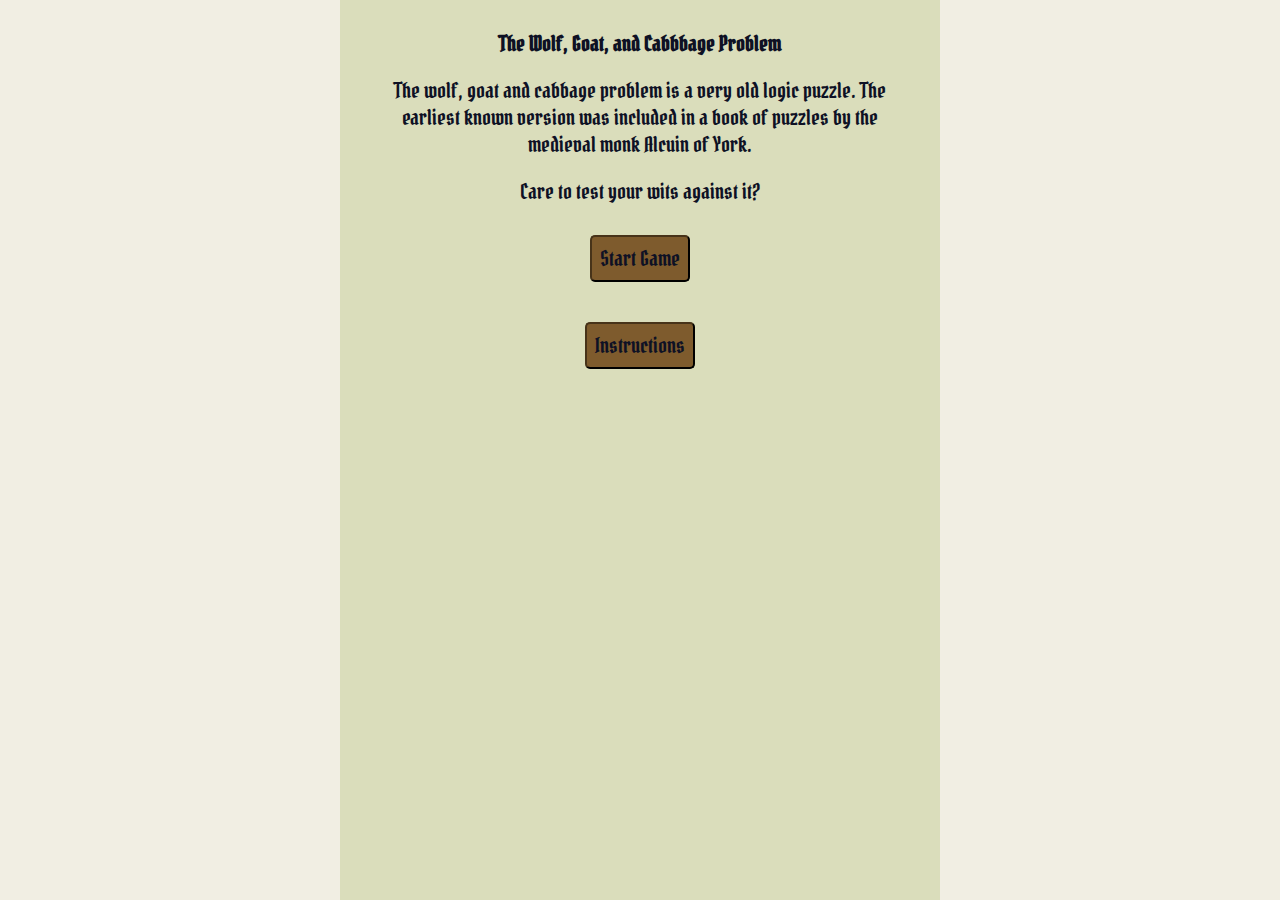
<file: game.html>
<!DOCTYPE html>
<html lang="en">
  <head>
    <meta charset="UTF-8">
    <meta name="viewport" content="width=device-width, initial-scale=1.0">
    <title>A River-Crossing Puzzle</title>

<!--favicon generated at https://favicon.io/favicon-converter/-->

<link rel="apple-touch-icon" sizes="180x180" href="assets/icons/apple-touch-icon.png">
<link rel="icon" type="image/png" sizes="32x32" href="assets/icons/favicon-32x32.png">
<link rel="icon" type="image/png" sizes="16x16" href="assets/icons//favicon-16x16.png">
    <style>

    @import url('https://fonts.googleapis.com/css2?family=Pirata+One&display=swap');
    </style>
    <link rel="stylesheet" href="assets/css/style.css">

  </head>

  <body>
    <section id="puzzle-outline">
      <h2>The Puzzle</h2>
      <p>
        A man had to take a wolf, a goat and a bunch of cabbages across a river.
        The only boat he could find could only take two of them at a time. But
        he had been ordered to transfer all of these to the other side in good
        condition. How could this be done.
      </p>
    </section>

    


    <div class="container">

      <section id="instructions" class="display-screen">
        <h2>Instructions</h2>
        <p>
          The goal of the puzzle is to move the wolf, the goat, and the cabbage across the river - the boat can only carry one of them at a time. The wolf will eat the goat if they are left together, and the same is true if the goat and the cabbages are left together.
          </p>
          <p>
          Click the animals and vegetables on the riverbank to move them to the boat, and click the boat to move it across the river. Then move the cargo to the bottom bank 
        </p>
        <p>
          Click the tiles to move cargo onto to the boat, move the boat across the
          river, and unload the cargo across the riverbank.
        <p>
          (Click anywhere to return)
        </p>
      </section>

      <div id="start-screen" class="display-screen">
        <!--got the button function-calling syntax from w3schools-->
        <h1>The Wolf, Goat, and Cabbbage Problem</h1>
        <p>
        The wolf, goat and cabbage problem is a very old logic puzzle. The earliest known version was included in a book of puzzles by the medieval monk Alcuin of York.
        <p>
        Care to test your wits against it? 
        </p>
        <button onclick="hideStartScreen()">Start Game</button>
        
        <button onclick="displayRules()">Instructions</button>
        
      </div>

      <div class="main-screen">


      <div id="top-bank" class="field bank">
        <div id="top-bank-1" class="tile"></div>
        <div id="top-bank-2" class="tile"></div>
        <div id="top-bank-3" class="tile"></div>
      </div>

      <div id="river" class="field">
        <div id="top-boat-cargo" class="tile cargo"></div>

        <div id="top-boat" class="tile boat"></div>

        <div id="bottom-boat-cargo" class="tile cargo"></div>
        <div id="bottom-boat" class="tile boat"></div>
      </div>

      <div id="bottom-bank" class="field bank">
        <div id="bottom-bank-1" class="tile"></div>
        <div id="bottom-bank-2" class="tile"></div>
        <div id="bottom-bank-3" class="tile"></div>
      </div>


    </div>
    <div id="messages" ></div>

    <div id="win-screen" class="display-screen">
      <p>Congratulations! You win!</p>
      <button onclick="resetGame()">Play Again</button>
      <button onclick="resetApp()">Return to main screen</button>
      
      
      </div>
  </div>




    <script src="assets/js/script.js"></script>
  </body>
</html>
</file>
<file: assets/css/style.css>
* {
  padding: 0;
  margin: 0;
  box-sizing: border-box;
}

body {
  width: 100%;
  height: 100vh;
}

#puzzle-outline {
  display: none;
}

.display-screen {
  position: absolute;
  width: 100%;
  height: 100%;
  background-color: #daddbb;
  top: 0;
  left: 0;

}

.display-screen *{
  
  justify-items: center;
  font-family: "Pirata One", system-ui;
  font-size: 130%;
  color: #0e1124;
  text-align: center;
  padding:10px;

}

.display-screen button{
margin: 20px;
padding: 8px;
background-color: rgb(126, 91, 45);
border-color: rgb(71, 51, 25);;
border-radius: 5px;
}

#instructions {
  display: flex;
  flex-direction: column;
  align-items: center;
  /*justify-content:center;*/
  position: absolute;
  top: 0;
  left: 0;
  width: 100%;
  height: 100%;
  padding: 20px;
  visibility: hidden;
  z-index: 1;

}

.container {
  position: relative;
  width: 100%;
  height: 100vh;
  background-color: #77e069;
}


.field {
  width: 100%;
  display: flex;
  flex-direction: row;
  justify-content: space-evenly;
}

#river {
  display: block;
  background-color: #53a7e8;
  height: 60vh;

  display: grid;
  grid-template-rows: repeat(4, 1fr);
  justify-content: center;
  align-items: center;
}

.bank {
  height:20vh;
  padding:15px;
  align-items: center;
}

.tile {
  border: 3px solid rgb(0, 83, 0);
  border-radius: 6px;
  
  width: 70px;
  height: 70px;
}


.turn-red {
  background-color: red;
}

.boat {
  display: block;
  margin-top: 0;
  margin-bottom: 20px;
}

.cargo {
  display: block;
  margin-bottom: 0;
}

.shaking {
  animation: warning-shake 0.5s 2;
}

@keyframes warning-shake {
  0% {
    transform: translateX(0);
  }

  25% {
    transform: translateX(3px);
  }

  50% {
    transform: translateX(-3px);
  }

  75% {
    transform: translateX(3px);
  }

  100% {
    transform: translateX(0);
  }
}

#start-screen {
  display: flex;
  flex-direction: column;
  align-items: center;
  position: absolute;
  width: 100%;
  height: 100%;
  background-color: #daddbb;
  padding: 20px;




}


#messages {
  visibility: hidden;
  position: absolute;
  top: 40%;
  bottom: 40%;
  left: 40px;
  right: 40px;

  display: flex;
  flex-direction: column;
  align-items: center;

  font-family: "Pirata One", system-ui;
  font-size: 130%;

  background-color: #77e069;
  padding: 20px;
  border: 10px solid darkgreen;
  border-radius: 15px;
}

#win-screen {
  display: flex;
  flex-direction: column;
  align-items: center;
  position: absolute;
  
  padding: 20px;
  padding-top: 30%;
  visibility: hidden;
  z-index: 1;
}


.grow-shrink {

	animation-name: grow-shrink;
	animation-duration: 1.5s;
	animation-iteration-count: 2;
}
			
@keyframes grow-shrink {
	0% { transform:  scale(1); }
	
	50% { transform: scale(1.3); }

	100% { transform: scale(1); ; }
}

@media (min-width: 600px){}

body{
  background-color: rgb(241, 238, 227);
  display: flex;
  justify-content: center;
}

.display-screen {
  max-width: 600px;
}
.container{
  max-width:600px;
}
</file>
